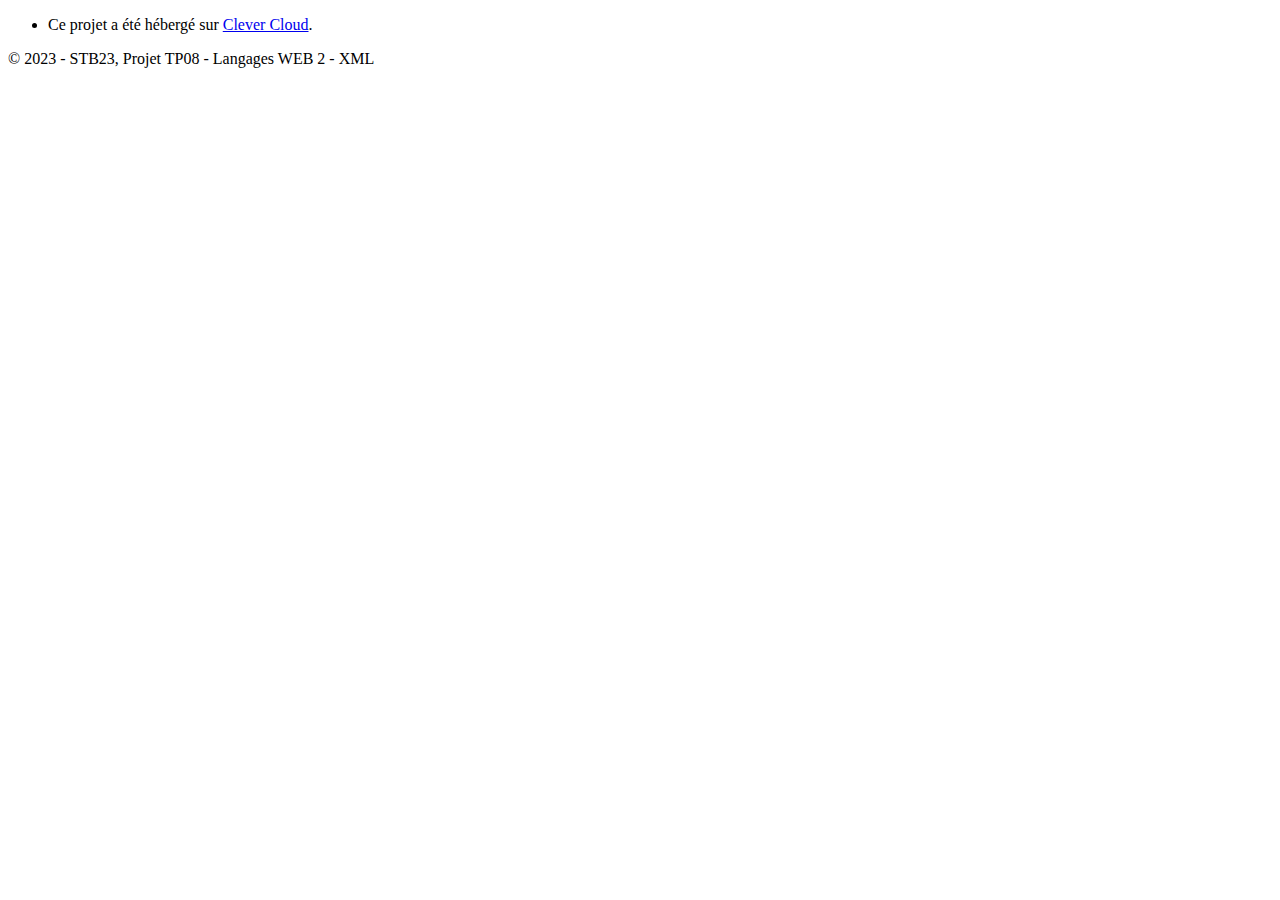
<file: src/main/resources/templates/archive/fragments/footer.html>
<!DOCTYPE html>
<html lang="fr" xmlns:th="http://www.thymeleaf.org">
<head>
<meta charset="utf-8">
<title>STB23 | Footer</title>
</head>
 <!--Footer-->
<footer th:fragment="footer" class="container-fluid py-1 border-top box-shadow bg-light text-break">
   <div class="py-2 my-1">
     <ul class="nav justify-content-center border-bottom pb-2 mb-1">
       <li class="nav-item">Ce projet a été hébergé sur <a href="https://www.clever-cloud.com/" class="nav-link">Clever Cloud</a>.</li>
     </ul>
     <p class="text-center text-muted">&copy; 2023 - STB23, Projet TP08 - Langages WEB 2 - XML</p>
   </div>
 </footer>
 </body>
</html>
</file>
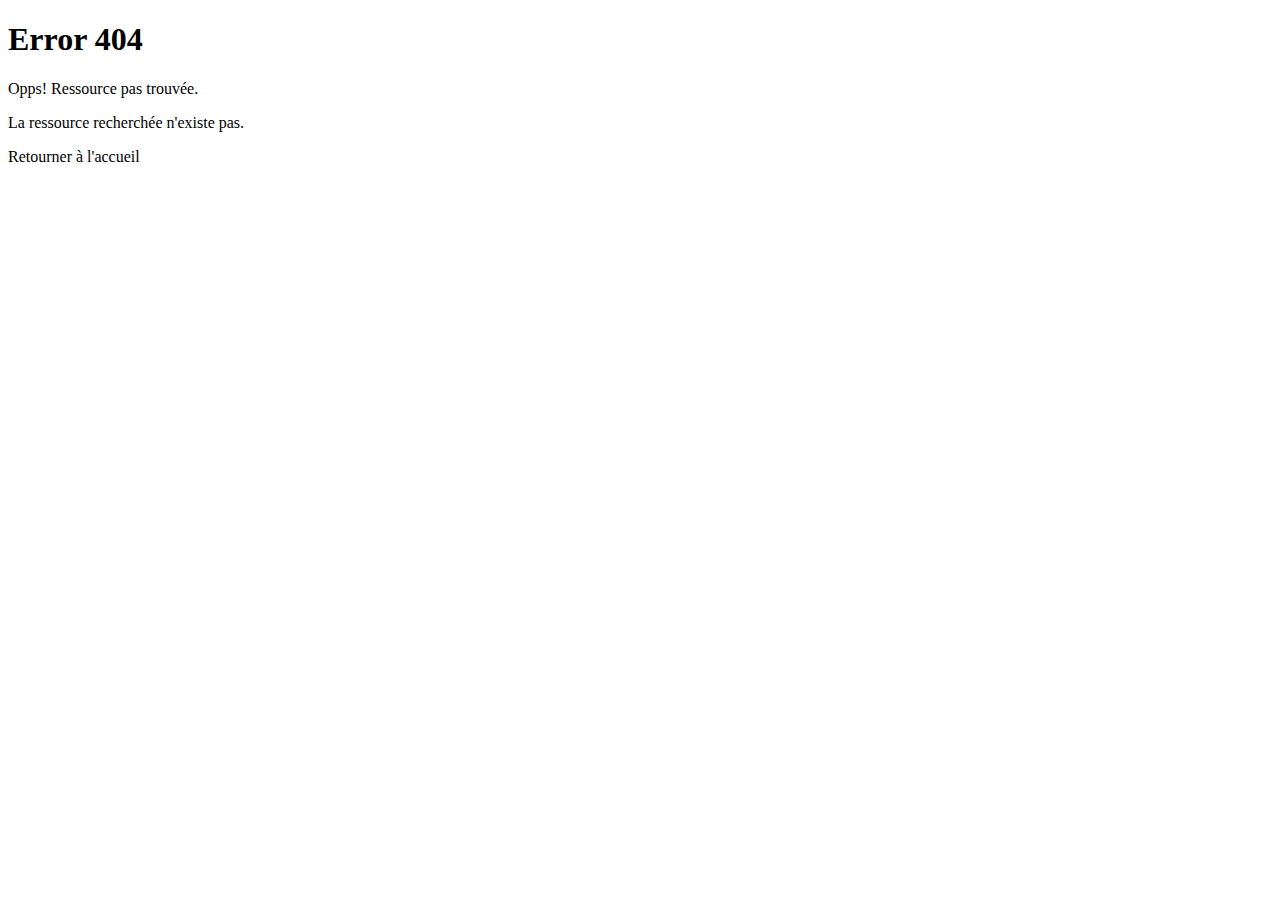
<file: src/main/resources/templates/archive/pages/error_404.html>
<!DOCTYPE html>
<html lang="fr" xmlns:th="http://www.thymeleaf.org">
  <head>
    <meta charset="utf-8" />
    <meta name="viewport" content="width=device-width, initial-scale=1.0" />
    <meta name="description" content="" />
    <meta name="author" content="" />
    <link href="https://cdn.jsdelivr.net/npm/bootstrap@5.0.2/dist/css/bootstrap.min.css" rel="stylesheet" integrity="sha384-EVSTQN3/azprG1Anm3QDgpJLIm9Nao0Yz1ztcQTwFspd3yD65VohhpuuCOmLASjC" crossorigin="anonymous" />
    <script src="https://cdn.jsdelivr.net/npm/bootstrap@5.0.2/dist/js/bootstrap.bundle.min.js" integrity="sha384-MrcW6ZMFYlzcLA8Nl+NtUVF0sA7MsXsP1UyJoMp4YLEuNSfAP+JcXn/tWtIaxVXM" crossorigin="anonymous"></script>
    <link
      rel="stylesheet"
      href="https://cdnjs.cloudflare.com/ajax/libs/font-awesome/6.4.0/css/all.min.css"
      integrity="sha512-iecdLmaskl7CVkqkXNQ/ZH/XLlvWZOJyj7Yy7tcenmpD1ypASozpmT/E0iPtmFIB46ZmdtAc9eNBvH0H/ZpiBw=="
      crossorigin="anonymous"
      referrerpolicy="no-referrer"
    />
    <link rel="stylesheet" type="text/css" th:href="@{/css/style.css}" />
    <title>STB23 | Accueil</title>
  </head>
  <body class="bg-light">
    <div class="container-fluid p-5">
      <div class="d-flex align-items-center justify-content-center">
        <div class="text-center row">
          <div class="col-md-6">
            <h1>Error 404</h1>
          </div>
          <div class="col-md-6 mt-5">
            <p class="fs-3"><span class="text-danger">Opps!</span> Ressource pas trouvée.</p>
            <p class="lead">
              La ressource recherchée n'existe pas.
            </p>
            <a th:href="@{/home}" class="btn btn-primary">Retourner à l'accueil</a>
          </div>
        </div>
      </div>
    </div>
    <div th:insert="fragments/footer :: footer"></div>
  </body>
</html>
</file>
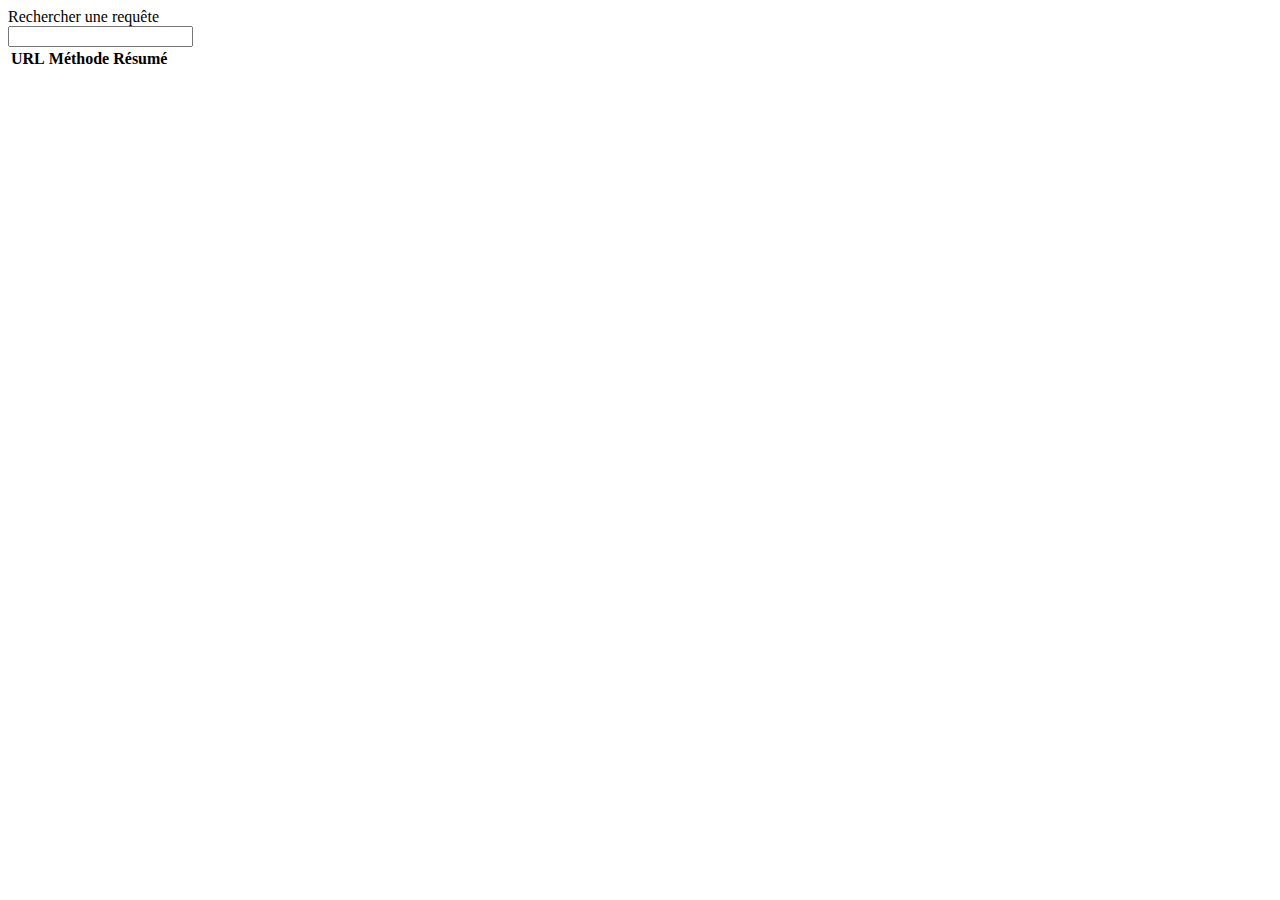
<file: src/main/resources/templates/archive/pages/help.html>
<!DOCTYPE html>
<html xmlns:th="http://www.thymeleaf.org">
  <head>
    <meta http-equiv="Content-Type" content="text/html; charset=UTF-8" />
    <title>STB23 | Accueil</title>
    <link href="https://cdn.jsdelivr.net/npm/bootstrap@5.0.2/dist/css/bootstrap.min.css" rel="stylesheet" integrity="sha384-EVSTQN3/azprG1Anm3QDgpJLIm9Nao0Yz1ztcQTwFspd3yD65VohhpuuCOmLASjC" crossorigin="anonymous" />
    <script src="https://code.jquery.com/jquery-3.6.0.min.js"></script>

    <script src="https://cdn.jsdelivr.net/npm/bootstrap@5.0.2/dist/js/bootstrap.bundle.min.js" integrity="sha384-MrcW6ZMFYlzcLA8Nl+NtUVF0sA7MsXsP1UyJoMp4YLEuNSfAP+JcXn/tWtIaxVXM" crossorigin="anonymous"></script>

    <link
      rel="stylesheet"
      href="https://cdnjs.cloudflare.com/ajax/libs/font-awesome/6.4.0/css/all.min.css"
      integrity="sha512-iecdLmaskl7CVkqkXNQ/ZH/XLlvWZOJyj7Yy7tcenmpD1ypASozpmT/E0iPtmFIB46ZmdtAc9eNBvH0H/ZpiBw=="
      crossorigin="anonymous"
      referrerpolicy="no-referrer"
    />

    <link rel="stylesheet" type="text/css" th:href="@{/css/style.css}" />
  </head>
  <body>
    <main>
      <div th:insert="fragments/sidebar :: sidebar"></div>
	
	<div class="container m-2">
      <div class="input-group mb-2">
        <div class="input-group-prepend">
          <span class="input-group-text">Rechercher une requête</span>
        </div>
        <input type="text" id="myInput" class="form-control" />
      </div>
      <div class="table-responsive bg-light shadow-sm">
      <table id="myTable" class="table table-hover table-striped">
        <thead>
          <tr>
            <th scope="col">URL</th>
            <th scope="col">Méthode</th>
            <th scope="col">Résumé</th>
          </tr>
        </thead>
        <tbody>
          <tr th:each="operation : ${operations}">
            <td th:text="${operation.url}"></td>
            <td th:text="${operation.method}"></td>
            <td th:text="${operation.summary}"></td>
          </tr>
        </tbody>
      </table>
      </div>
     </div>
    </main>
    <div th:insert="fragments/footer :: footer"></div>

    <script>
      $(document).ready(function () {
        $("#myInput").on("keyup", function () {
          var value = $(this).val().toLowerCase();
          console.log(value);
          $("#myTable tbody tr").filter(function () {
            console.log($(this).text());
            $(this).toggle($(this).text().toLowerCase().indexOf(value) > -1);
          });
        });
      });
    </script>
  </body>
</html>
</file>
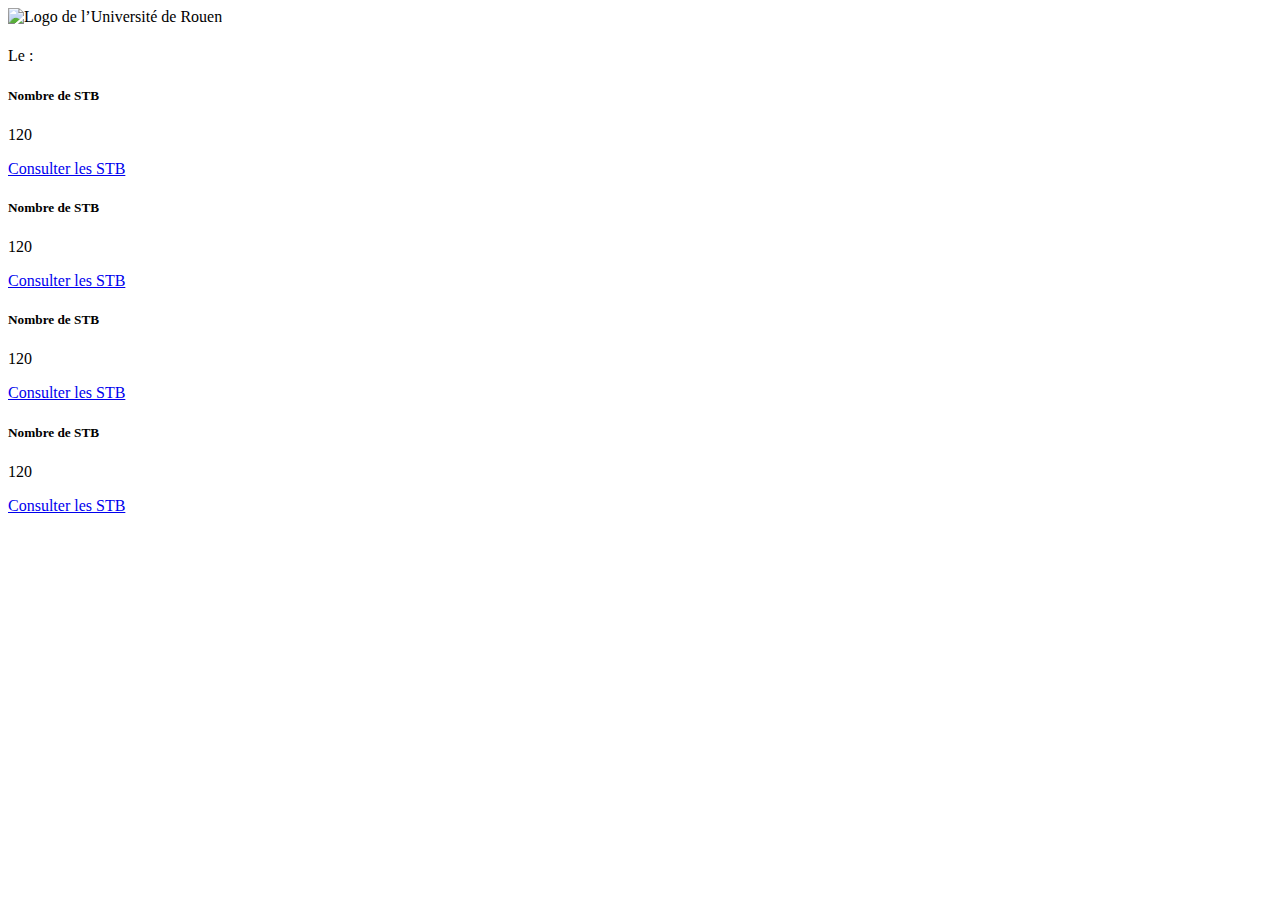
<file: src/main/resources/templates/archive/pages/home.html>
<!DOCTYPE html>
<html lang="fr" xmlns:th="http://www.thymeleaf.org">
<head>
<meta charset="utf-8">
<meta name="viewport" content="width=device-width, initial-scale=1.0">
<meta name="description" content="">
<meta name="author" content="">

<link
	href="https://cdn.jsdelivr.net/npm/bootstrap@5.0.2/dist/css/bootstrap.min.css"
	rel="stylesheet"
	integrity="sha384-EVSTQN3/azprG1Anm3QDgpJLIm9Nao0Yz1ztcQTwFspd3yD65VohhpuuCOmLASjC"
	crossorigin="anonymous">
<script
	src="https://cdn.jsdelivr.net/npm/bootstrap@5.0.2/dist/js/bootstrap.bundle.min.js"
	integrity="sha384-MrcW6ZMFYlzcLA8Nl+NtUVF0sA7MsXsP1UyJoMp4YLEuNSfAP+JcXn/tWtIaxVXM"
	crossorigin="anonymous"></script>
<link rel="stylesheet"
	href="https://cdnjs.cloudflare.com/ajax/libs/font-awesome/6.4.0/css/all.min.css"
	integrity="sha512-iecdLmaskl7CVkqkXNQ/ZH/XLlvWZOJyj7Yy7tcenmpD1ypASozpmT/E0iPtmFIB46ZmdtAc9eNBvH0H/ZpiBw=="
	crossorigin="anonymous" referrerpolicy="no-referrer" />
<link rel="stylesheet" type="text/css" th:href="@{/css/style.css}">

<title>STB23 | Accueil</title>
</head>
<body class="bg-light">

	<main>

		<div th:insert="fragments/sidebar :: sidebar"></div>

		<div class="container-fluid">

			<div class="row m-2">
				<div class="col-md-6 mx-auto">

					<div class="card">
						<div class="card-header">
							<img th:src="${universityLogo}"
								alt="Logo de l’Université de Rouen" class="img-fluid"
								style="max-height: 150px;">
						</div>
						<div class="card-body">
							<h1 th:text="${projectName}" class="card-title"></h1>
							<p th:text="${versionNumber}" class="card-text"></p>
							<p th:text="${developerName}" class="card-text"></p>
							<p>
								Le : <span th:text="${today}"></span>
							</p>
						</div>
					</div>
				</div>
			</div>

			<div class="row m-2">
				<div class="col-md-3">
					<div class="card">
						<div class="card-body">
							<h5 class="card-title">Nombre de STB</h5>
							<p class="card-text">120</p>
							<a href="#" class="btn btn-primary">Consulter les STB</a>
						</div>
					</div>
				</div>
				<div class="col-md-3">
					<div class="card">
						<div class="card-body">
							<h5 class="card-title">Nombre de STB</h5>
							<p class="card-text">120</p>
							<a href="#" class="btn btn-primary">Consulter les STB</a>
						</div>
					</div>
				</div>
				<div class="col-md-3">
					<div class="card">
						<div class="card-body">
							<h5 class="card-title">Nombre de STB</h5>
							<p class="card-text">120</p>
							<a href="#" class="btn btn-primary">Consulter les STB</a>
						</div>
					</div>
				</div>
				<div class="col-md-3">
					<div class="card">
						<div class="card-body">
							<h5 class="card-title">Nombre de STB</h5>
							<p class="card-text">120</p>
							<a href="#" class="btn btn-primary">Consulter les STB</a>
						</div>
					</div>
				</div>
			</div>

		</div>
	</main>
	<div th:insert="fragments/footer :: footer"></div>


</body>
</html>
</file>
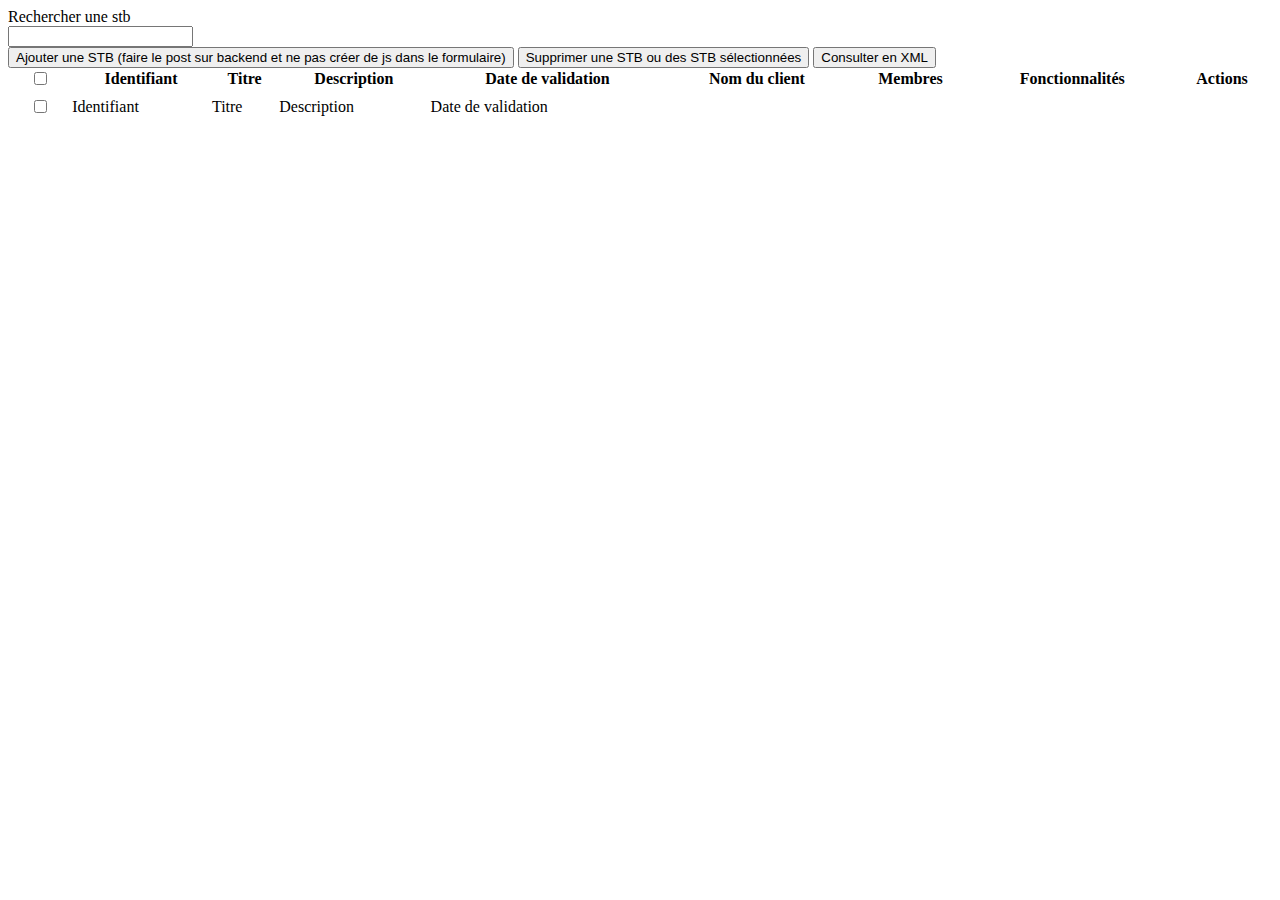
<file: src/main/resources/templates/archive/pages/stbs.html>
<!DOCTYPE html>
<html xmlns:th="http://www.thymeleaf.org">
<head>
<meta http-equiv="Content-Type" content="text/html; charset=UTF-8" />
<title>STB23 | Liste des STB</title>
<link
	href="https://cdn.jsdelivr.net/npm/bootstrap@5.0.2/dist/css/bootstrap.min.css"
	rel="stylesheet"
	integrity="sha384-EVSTQN3/azprG1Anm3QDgpJLIm9Nao0Yz1ztcQTwFspd3yD65VohhpuuCOmLASjC"
	crossorigin="anonymous" />
    <script src="https://code.jquery.com/jquery-3.6.0.min.js"></script>


<script
	src="https://cdn.jsdelivr.net/npm/bootstrap@5.0.2/dist/js/bootstrap.bundle.min.js"
	integrity="sha384-MrcW6ZMFYlzcLA8Nl+NtUVF0sA7MsXsP1UyJoMp4YLEuNSfAP+JcXn/tWtIaxVXM"
	crossorigin="anonymous"></script>

<link rel="stylesheet"
	href="https://cdnjs.cloudflare.com/ajax/libs/font-awesome/6.4.0/css/all.min.css"
	integrity="sha512-iecdLmaskl7CVkqkXNQ/ZH/XLlvWZOJyj7Yy7tcenmpD1ypASozpmT/E0iPtmFIB46ZmdtAc9eNBvH0H/ZpiBw=="
	crossorigin="anonymous" referrerpolicy="no-referrer" />

<link rel="stylesheet" type="text/css" th:href="@{/css/style.css}" />
</head>
<body>
	<main>
		<div th:insert="fragments/sidebar :: sidebar"></div>


		<div class="container-fluid p-0">

			<!-- 
		FAIRE comme ici : https://i.pinimg.com/originals/33/9f/09/339f0937e2922a17d0296520249cb2be.png
		faire aussi le sorted : https://mdbootstrap.com/docs/b4/jquery/tables/sort/ -->

			<div class="container shadow-sm m-2">


				<div class="input-group justify-content-end m-2">
					<div class="input-group-prepend">
						<span class="input-group-text">Rechercher une stb</span>
					</div>
					<input type="text" id="myInput" class="form-control">
				</div>

				<div class="d-flex justify-content-start m-2">
					<button type="button" class="btn btn-primary m-1">Ajouter
						une STB (faire le post sur backend et ne pas créer de js dans le
						formulaire)</button>
					<button type="button" id="deleteStbBtn" class="btn btn-danger m-1">Supprimer
						une STB ou des STB sélectionnées</button>
					<button type="button" id="xmlStbBtn" class="btn btn-primary  m-1">Consulter
						en XML</button>
				</div>



				<div class="table-responsive">
					<table id="myTable" class="table table-striped table-sm"
						cellspacing="0" width="100%">
						<thead>
							<tr>
								<th scope="col" width="5%"><input class="form-check-input"
									type="checkbox" id="checkBoxSelectAll"></th>
								<th>Identifiant</th>
								<th>Titre</th>
								<th>Description</th>
								<th>Date de validation</th>
								<th>Nom du client</th>
								<th>Membres</th>
								<th>Fonctionnalités</th>
								<th>Actions</th>
							</tr>
						</thead>
						<tbody>
							<tr th:each="stb : ${stbs}">
								<th scope="row"><input class="form-check-input"
									type="checkbox"></th>
								<td id="id-${stb.id}" th:text="${stb.id}">Identifiant</td>
								<td th:text="${stb.title}">Titre</td>
								<td th:text="${stb.description}">Description</td>
								<td th:text="${stb.validationDate}">Date de validation</td>
								<!--  <td th:text="${stb.client.person.lastname}">Nom du client</td> -->
								<td>
									<ul style="max-height: 150px; overflow-y: auto;">
										<!--  <li
										th:text="'Membre ' + ${#numbers.sequence(1,stb.members.size())[__current__-1]}"></li>
									<li th:each="member : ${stb.members}" th:text="${member.name}" />
									-->
									</ul>
								</td>
								<td>
									<ul style="max-height: 150px; overflow-y: auto;">
										<!--<li
										th:text="'Fonctionnalité ' + ${#numbers.sequence(1,stb.features.size())[__current__-1]}"></li>
									<li th:each="feature : ${stb.features}"
										th:text="${feature.name}" />
										-->
									</ul>
								</td>
								<td><a th:href="@{/home}" class="" aria-current="page">
										<i class="fa-sharp fa-solid fa-eye"></i>
								</a> <a th:href="@{/home}" class="" aria-current="page"> <i
										class="fa-sharp fa-solid fa-trash"></i>
								</a></td>
							</tr>
						</tbody>
					</table>

				</div>
			</div>
		</div>

	</main>
	<div th:insert="fragments/footer :: footer"></div>
	
	<script>
		$(document).ready(function() {
		    $("#myInput").on("keyup", function() {
		        var t = $(this).val().toLowerCase();
		        console.log(t), $("#myTable tbody tr").filter(function() {
		            console.log($(this).text()), $(this).toggle($(this).text().toLowerCase().indexOf(t) > -1)
		        });
		    });
		    $('#checkBoxSelectAll').click(function() {
		        $('input[type="checkbox"]').prop('checked', this.checked);
		      });
		    
		    $('#deleteStbBtn').click(function() {
		    	var selectedIds = $('input[type=checkbox]:checked').map(function() {
		    		return $(this).closest('tr').find('[id^="id-"]').text();
		    	}).get();
		    	// Pour chaque ID sélectionné, envoyer une requête AJAX pour le supprimer
		    	$.each(selectedIds, function(i, id) {
		    		console.log(id);
		    	    $.ajax({
		    	        url: '/delete/' + id,
		    	        type: 'DELETE',
		    	        success: function(response) {
		    	            // Supprimer la ligne de l'élément supprimé de la table
		    	            $('td.stbId:contains(' + id + ')').closest('tr').remove();
		    	        },
		    	        error: function(xhr) {
		    	            console.error(xhr.responseText);
		    	        }
		    	    });
		    	});
		    });
		    
		});
		
		
	</script>
</body>
</html>
</file>
